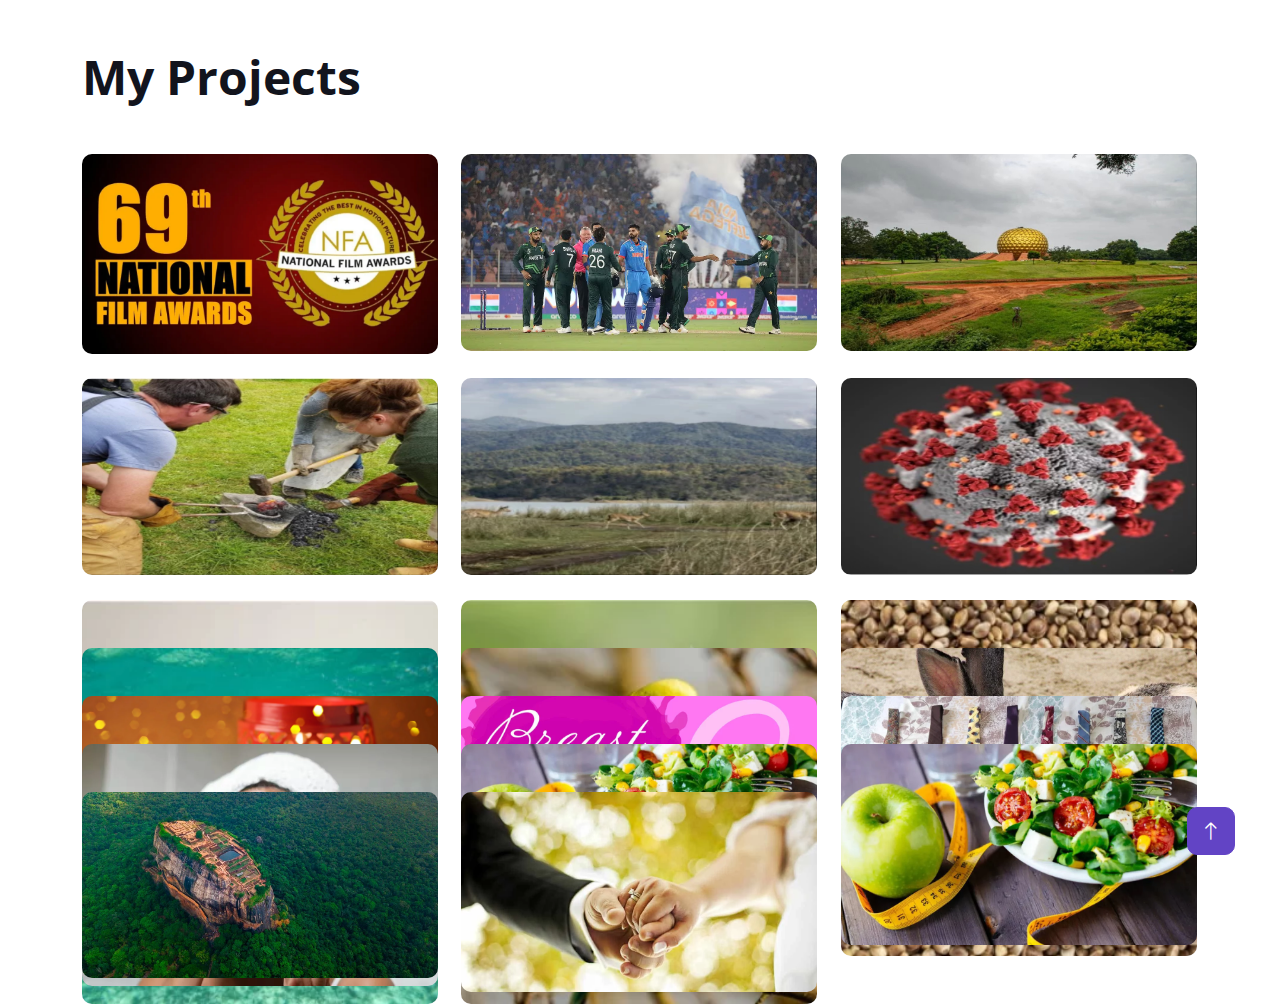
<file: blog.html>
<!DOCTYPE html>
<html lang="en">

<head>
    <meta charset="UTF-8">
    <meta name="viewport" content="width=device-width, initial-scale=1.0">
    <title>Shramana Sarma Roy - Personal Portfolio</title>
    <!-- Favicon -->
    <link href="img/favicon.ico" rel="icon">

    <!-- Google Web Fonts -->
    <link rel="preconnect" href="https://fonts.googleapis.com">
    <link rel="preconnect" href="https://fonts.gstatic.com" crossorigin>
    <link href="https://fonts.googleapis.com/css2?family=Open+Sans:wght@400;500;600;700;800&display=swap"
        rel="stylesheet">

    <!-- Icon Font Stylesheet -->
    <link href="https://cdnjs.cloudflare.com/ajax/libs/font-awesome/5.10.0/css/all.min.css" rel="stylesheet">
    <link href="https://cdn.jsdelivr.net/npm/bootstrap-icons@1.4.1/font/bootstrap-icons.css" rel="stylesheet">

    <!-- Libraries Stylesheet -->
    <link href="lib/animate/animate.min.css" rel="stylesheet">
    <link href="lib/lightbox/css/lightbox.min.css" rel="stylesheet">
    <link href="lib/owlcarousel/assets/owl.carousel.min.css" rel="stylesheet">

    <!-- Customized Bootstrap Stylesheet -->
    <link href="css/bootstrap.min.css" rel="stylesheet">

    <!-- Template Stylesheet -->
    <link href="css/style.css" rel="stylesheet">
</head>

<body>

    <!-- Projects Start -->
    <div class="container-xxl py-10 pt-5 pb-5 mb-5" id="project">
        <div class="container">
            <div class="row g-5 mb-5 align-items-center wow fadeInUp" data-wow-delay="0.1s">
                <div class="col-lg-6">
                    <h1 class="display-5 mb-0">My Projects</h1>
                </div>
            </div>
            <div class="row g-4 portfolio-container wow fadeInUp" data-wow-delay="0.1s">
                <div class="col-lg-4 col-md-6 portfolio-item first">
                    <div class="portfolio-img rounded overflow-hidden">
                        <img class="img-fluid" src="img/blog/1.webp" alt="">
                        <div class="portfolio-btn">
                            <a class="btn btn-lg-square btn-outline-secondary border-2 mx-1" href="img/blog/1.webp"
                                data-lightbox="portfolio"><i class="fa fa-eye"></i></a>
                            <a class="btn btn-lg-square btn-outline-secondary border-2 mx-1"
                                href="https://biziconic.com/69th-national-film-awards-ceremony-2023-important-updates/"><i
                                    class="fa fa-link"></i></a>
                        </div>
                    </div>
                </div>
                <div class="col-lg-4 col-md-6 portfolio-item second">
                    <div class="portfolio-img rounded overflow-hidden">
                        <img class="img-fluid" src="img/blog/2.jpg" alt="">
                        <div class="portfolio-btn">
                            <a class="btn btn-lg-square btn-outline-secondary border-2 mx-1" href="img/blog/2.jpg"
                                data-lightbox="portfolio"><i class="fa fa-eye"></i></a>
                            <a class="btn btn-lg-square btn-outline-secondary border-2 mx-1"
                                href="https://biziconic.com/pakistan-to-file-a-complaint-with-icc-over-inappropriate-conduct-with-the-players/"><i
                                    class="fa fa-link"></i></a>
                        </div>
                    </div>
                </div>
                <div class="col-lg-4 col-md-6 portfolio-item first">
                    <div class="portfolio-img rounded overflow-hidden">
                        <img class="img-fluid" src="img/blog/3.jpg" alt="">
                        <div class="portfolio-btn">
                            <a class="btn btn-lg-square btn-outline-secondary border-2 mx-1" href="img/blog/3.jpg"
                                data-lightbox="portfolio"><i class="fa fa-eye"></i></a>
                            <a class="btn btn-lg-square btn-outline-secondary border-2 mx-1"
                                href="https://erakina.com/place-to-visit/auroville/"><i class="fa fa-link"></i></a>
                        </div>
                    </div>
                </div>
                <div class="col-lg-4 col-md-6 portfolio-item second">
                    <div class="portfolio-img rounded overflow-hidden">
                        <img class="img-fluid" src="img/blog/4.jpg" alt="">
                        <div class="portfolio-btn">
                            <a class="btn btn-lg-square btn-outline-secondary border-2 mx-1" href="img/blog/4.jpg"
                                data-lightbox="portfolio"><i class="fa fa-eye"></i></a>
                            <a class="btn btn-lg-square btn-outline-secondary border-2 mx-1"
                                href="https://erakina.com/facts/experimental-archaeologists-erakina/"><i
                                    class="fa fa-link"></i></a>
                        </div>
                    </div>
                </div>
                <div class="col-lg-4 col-md-6 portfolio-item first">
                    <div class="portfolio-img rounded overflow-hidden">
                        <img class="img-fluid" src="img/blog/5.jpg" alt="">
                        <div class="portfolio-btn">
                            <a class="btn btn-lg-square btn-outline-secondary border-2 mx-1" href="img/blog/5.jpg"
                                data-lightbox="portfolio"><i class="fa fa-eye"></i></a>
                            <a class="btn btn-lg-square btn-outline-secondary border-2 mx-1"
                                href="https://erakina.com/national-parks/jim-corbett-national-park-erakina/"><i
                                    class="fa fa-link"></i></a>
                        </div>
                    </div>
                </div>
                <div class="col-lg-4 col-md-6 portfolio-item second">
                    <div class="portfolio-img rounded overflow-hidden">
                        <img class="img-fluid" src="img/blog/6.jpg" alt="">
                        <div class="portfolio-btn">
                            <a class="btn btn-lg-square btn-outline-secondary border-2 mx-1" href="img/blog/6.jpg"
                                data-lightbox="portfolio"><i class="fa fa-eye"></i></a>
                            <a class="btn btn-lg-square btn-outline-secondary border-2 mx-1"
                                href="https://erakina.com/plants-animal/life-sciences/omicron-bf-7-erakina/"><i
                                    class="fa fa-link"></i></a>
                        </div>
                    </div>
                </div>
                <div class="col-lg-4 col-md-6 portfolio-item second">
                    <div class="portfolio-img rounded overflow-hidden">
                        <img class="img-fluid w-full w-100" src="img/blog/7.webp" alt="">
                        <div class="portfolio-btn">
                            <a class="btn btn-lg-square btn-outline-secondary border-2 mx-1" href="img/blog/7.webp"
                                data-lightbox="portfolio"><i class="fa fa-eye"></i></a>
                            <a class="btn btn-lg-square btn-outline-secondary border-2 mx-1"
                                href="https://erakina.com/animal/cinnamon-feret-erakina/"><i class="fa fa-link"></i></a>
                        </div>
                    </div>
                </div>
                <div class="col-lg-4 col-md-6 portfolio-item second">
                    <div class="portfolio-img rounded overflow-hidden">
                        <img class="img-fluid w-100" src="img/blog/8.webp" alt="">
                        <div class="portfolio-btn">
                            <a class="btn btn-lg-square btn-outline-secondary border-2 mx-1" href="img/blog/8.webp"
                                data-lightbox="portfolio"><i class="fa fa-eye"></i></a>
                            <a class="btn btn-lg-square btn-outline-secondary border-2 mx-1"
                                href="https://erakina.com/birds/cockatiel-erakina/"><i class="fa fa-link"></i></a>
                        </div>
                    </div>
                </div>
                <div class="col-lg-4 col-md-6 portfolio-item second">
                    <div class="portfolio-img rounded overflow-hidden">
                        <img class="img-fluid w-100" src="img/blog/9.webp" alt="">
                        <div class="portfolio-btn">
                            <a class="btn btn-lg-square btn-outline-secondary border-2 mx-1" href="img/blog/9.webp"
                                data-lightbox="portfolio"><i class="fa fa-eye"></i></a>
                            <a class="btn btn-lg-square btn-outline-secondary border-2 mx-1"
                                href="https://erakina.com/seeds/hemp-seeds-erakina-2/"><i class="fa fa-link"></i></a>
                        </div>
                    </div>
                </div>
                <div class="col-lg-4 col-md-6 portfolio-item second">
                    <div class="portfolio-img rounded overflow-hidden">
                        <img class="img-fluid w-100" src="img/blog/10.webp" alt="">
                        <div class="portfolio-btn">
                            <a class="btn btn-lg-square btn-outline-secondary border-2 mx-1" href="img/blog/10.webp"
                                data-lightbox="portfolio"><i class="fa fa-eye"></i></a>
                            <a class="btn btn-lg-square btn-outline-secondary border-2 mx-1"
                                href="https://erakina.com/pet/turtle-as-pet/"><i class="fa fa-link"></i></a>
                        </div>
                    </div>
                </div>
                <div class="col-lg-4 col-md-6 portfolio-item second">
                    <div class="portfolio-img rounded overflow-hidden">
                        <img class="img-fluid w-100" src="img/blog/11.webp" alt="">
                        <div class="portfolio-btn">
                            <a class="btn btn-lg-square btn-outline-secondary border-2 mx-1" href="img/blog/11.webp"
                                data-lightbox="portfolio"><i class="fa fa-eye"></i></a>
                            <a class="btn btn-lg-square btn-outline-secondary border-2 mx-1"
                                href="https://erakina.com/birds/budgerigars-erakina/"><i class="fa fa-link"></i></a>
                        </div>
                    </div>
                </div>
                <div class="col-lg-4 col-md-6 portfolio-item second">
                    <div class="portfolio-img rounded overflow-hidden">
                        <img class="img-fluid w-100" src="img/blog/12.webp" alt="">
                        <div class="portfolio-btn">
                            <a class="btn btn-lg-square btn-outline-secondary border-2 mx-1" href="img/blog/12.webp"
                                data-lightbox="portfolio"><i class="fa fa-eye"></i></a>
                            <a class="btn btn-lg-square btn-outline-secondary border-2 mx-1"
                                href="https://erakina.com/facts/10-animals-with-the-shortest-lifespan-erakina/"><i
                                    class="fa fa-link"></i></a>
                        </div>
                    </div>
                </div>
                <div class="col-lg-4 col-md-6 portfolio-item second">
                    <div class="portfolio-img rounded overflow-hidden">
                        <img class="img-fluid w-100" src="img/blog/13.webp" alt="">
                        <div class="portfolio-btn">
                            <a class="btn btn-lg-square btn-outline-secondary border-2 mx-1" href="img/blog/12.webp"
                                data-lightbox="portfolio"><i class="fa fa-eye"></i></a>
                            <a class="btn btn-lg-square btn-outline-secondary border-2 mx-1"
                                href="https://biziconic.com/festive-season-is-here/"><i class="fa fa-link"></i></a>
                        </div>
                    </div>
                </div>
                <div class="col-lg-4 col-md-6 portfolio-item second">
                    <div class="portfolio-img rounded overflow-hidden">
                        <img class="img-fluid w-100" src="img/blog/14.webp" alt="">
                        <div class="portfolio-btn">
                            <a class="btn btn-lg-square btn-outline-secondary border-2 mx-1" href="img/blog/12.webp"
                                data-lightbox="portfolio"><i class="fa fa-eye"></i></a>
                            <a class="btn btn-lg-square btn-outline-secondary border-2 mx-1"
                                href="https://biziconic.com/breast-cancer-awareness-month-2023/"><i
                                    class="fa fa-link"></i></a>
                        </div>
                    </div>
                </div>
                <div class="col-lg-4 col-md-6 portfolio-item second">
                    <div class="portfolio-img rounded overflow-hidden">
                        <img class="img-fluid w-100" src="img/blog/15.webp" alt="">
                        <div class="portfolio-btn">
                            <a class="btn btn-lg-square btn-outline-secondary border-2 mx-1" href="img/blog/12.webp"
                                data-lightbox="portfolio"><i class="fa fa-eye"></i></a>
                            <a class="btn btn-lg-square btn-outline-secondary border-2 mx-1"
                                href="https://biziconic.com/evolution-of-neckties-from-19th-century-to-today/"><i
                                    class="fa fa-link"></i></a>
                        </div>
                    </div>
                </div>
                <div class="col-lg-4 col-md-6 portfolio-item second">
                    <div class="portfolio-img rounded overflow-hidden">
                        <img class="img-fluid w-100" src="img/blog/16.webp" alt="">
                        <div class="portfolio-btn">
                            <a class="btn btn-lg-square btn-outline-secondary border-2 mx-1" href="img/blog/12.webp"
                                data-lightbox="portfolio"><i class="fa fa-eye"></i></a>
                            <a class="btn btn-lg-square btn-outline-secondary border-2 mx-1"
                                href="https://biziconic.com/skincare-routine-you-should-follow-for-indian-climate/"><i
                                    class="fa fa-link"></i></a>
                        </div>
                    </div>
                </div>
                <div class="col-lg-4 col-md-6 portfolio-item second">
                    <div class="portfolio-img rounded overflow-hidden">
                        <img class="img-fluid w-100" src="img/blog/17.webp" alt="">
                        <div class="portfolio-btn">
                            <a class="btn btn-lg-square btn-outline-secondary border-2 mx-1" href="img/blog/12.webp"
                                data-lightbox="portfolio"><i class="fa fa-eye"></i></a>
                            <a class="btn btn-lg-square btn-outline-secondary border-2 mx-1"
                                href="https://biziconic.com/want-to-start-your-weight-loss-journey-in-2023-have-a-look-at-these-steps/"><i
                                    class="fa fa-link"></i></a>
                        </div>
                    </div>
                </div>
                <div class="col-lg-4 col-md-6 portfolio-item second">
                    <div class="portfolio-img rounded overflow-hidden">
                        <img class="img-fluid w-100" src="img/blog/17.webp" alt="">
                        <div class="portfolio-btn">
                            <a class="btn btn-lg-square btn-outline-secondary border-2 mx-1" href="img/blog/12.webp"
                                data-lightbox="portfolio"><i class="fa fa-eye"></i></a>
                            <a class="btn btn-lg-square btn-outline-secondary border-2 mx-1"
                                href="https://biziconic.com/want-to-start-your-weight-loss-journey-in-2023-have-a-look-at-these-steps/"><i
                                    class="fa fa-link"></i></a>
                        </div>
                    </div>
                </div>
                <div class="col-lg-4 col-md-6 portfolio-item second">
                    <div class="portfolio-img rounded overflow-hidden">
                        <img class="img-fluid w-100" src="img/blog/18.webp" alt="">
                        <div class="portfolio-btn">
                            <a class="btn btn-lg-square btn-outline-secondary border-2 mx-1" href="img/blog/12.webp"
                                data-lightbox="portfolio"><i class="fa fa-eye"></i></a>
                            <a class="btn btn-lg-square btn-outline-secondary border-2 mx-1"
                                href="https://biziconic.com/sri-lanka-to-issue-free-visas-to-indians-underrated-places-that-you-should-explore-in-2023/"><i
                                    class="fa fa-link"></i></a>
                        </div>
                    </div>
                </div>
                <div class="col-lg-4 col-md-6 portfolio-item second">
                    <div class="portfolio-img rounded overflow-hidden">
                        <img class="img-fluid w-100" src="img/blog/19.webp" alt="">
                        <div class="portfolio-btn">
                            <a class="btn btn-lg-square btn-outline-secondary border-2 mx-1" href="img/blog/12.webp"
                                data-lightbox="portfolio"><i class="fa fa-eye"></i></a>
                            <a class="btn btn-lg-square btn-outline-secondary border-2 mx-1"
                                href="https://biziconic.com/8-secrets-that-matter-most-in-a-happy-marriage/"><i
                                    class="fa fa-link"></i></a>
                        </div>
                    </div>
                </div>
            </div>
        </div>
    </div>
    <!-- Projects End -->



    <!-- Back to Top -->
    <a href="#" class="btn btn-lg btn-primary btn-lg-square back-to-top"><i class="bi bi-arrow-up"></i></a>
    <!-- JavaScript Libraries -->
    <script src="https://code.jquery.com/jquery-3.4.1.min.js"></script>
    <script src="https://cdn.jsdelivr.net/npm/bootstrap@5.0.0/dist/js/bootstrap.bundle.min.js"></script>
    <script src="lib/wow/wow.min.js"></script>
    <script src="lib/easing/easing.min.js"></script>
    <script src="lib/waypoints/waypoints.min.js"></script>
    <script src="lib/typed/typed.min.js"></script>
    <script src="lib/counterup/counterup.min.js"></script>
    <script src="lib/owlcarousel/owl.carousel.min.js"></script>
    <script src="lib/isotope/isotope.pkgd.min.js"></script>
    <script src="lib/lightbox/js/lightbox.min.js"></script>

    <!-- Template Javascript -->
    <script src="js/main.js"></script>
</body>

</html>
</file>
<file: css/style.css>
/********** Template CSS **********/
:root {
    --primary: #6244C5;
    --secondary: #FFC448;
    --light: #FAFAFB;
    --dark: #12141D;
}

.back-to-top {
    position: fixed;
    display: none;
    right: 45px;
    bottom: 45px;
    z-index: 99;
}

.my-6 {
    margin-top: 6rem;
    margin-bottom: 6rem;
}

.py-6 {
    padding-top: 6rem;
    padding-bottom: 6rem;
}


/*** Button ***/
.btn {
    font-weight: 500;
    transition: .5s;
}

.btn.btn-primary,
.btn.btn-secondary {
    color: #FFFFFF;
}

.btn-square {
    width: 38px;
    height: 38px;
}

.btn-sm-square {
    width: 32px;
    height: 32px;
}

.btn-lg-square {
    width: 48px;
    height: 48px;
}

.btn-square,
.btn-sm-square,
.btn-lg-square {
    padding: 0;
    display: flex;
    align-items: center;
    justify-content: center;
    font-weight: normal;
}


/*** Navbar ***/
.navbar.fixed-top {
    display: none;
    transition: .5s;
}

.navbar .navbar-nav .nav-link {
    padding: 20px 15px;
    color: var(--dark);
    font-size: 18px;
    font-weight: 600;
    outline: none;
}

.navbar .navbar-nav .nav-link:hover,
.navbar .navbar-nav .nav-link.active {
    color: var(--primary);
}

@media (max-width: 991.98px) {
    .navbar .navbar-nav .nav-link  {
        padding: 10px 0;
    }
}


/*** Header ***/
#home {
    margin-bottom: 6rem;
    background: url(../img/bg-header.png) left top no-repeat;
}

.typed-cursor {
    font-size: 30px;
    color: var(--dark);
}

.btn-play {
    position: relative;
    display: block;
    box-sizing: content-box;
    width: 16px;
    height: 26px;
    border-radius: 100%;
    border: none;
    outline: none !important;
    padding: 18px 20px 20px 28px;
    background: var(--primary);
}

.btn-play:before {
    content: "";
    position: absolute;
    z-index: 0;
    left: 50%;
    top: 50%;
    transform: translateX(-50%) translateY(-50%);
    display: block;
    width: 60px;
    height: 60px;
    background: var(--primary);
    border-radius: 100%;
    animation: pulse-border 1500ms ease-out infinite;
}

.btn-play:after {
    content: "";
    position: absolute;
    z-index: 1;
    left: 50%;
    top: 50%;
    transform: translateX(-50%) translateY(-50%);
    display: block;
    width: 60px;
    height: 60px;
    background: #FFFFFF;
    border-radius: 100%;
    transition: all 200ms;
}

.btn-play span {
    display: block;
    position: relative;
    z-index: 3;
    width: 0;
    height: 0;
    left: -1px;
    border-left: 16px solid var(--primary);
    border-top: 11px solid transparent;
    border-bottom: 11px solid transparent;
}

@keyframes pulse-border {
    0% {
        transform: translateX(-50%) translateY(-50%) translateZ(0) scale(1);
        opacity: 1;
    }

    100% {
        transform: translateX(-50%) translateY(-50%) translateZ(0) scale(2);
        opacity: 0;
    }
}

.modal-video .modal-dialog {
    position: relative;
    max-width: 800px;
    margin: 60px auto 0 auto;
}

.modal-video .modal-body {
    position: relative;
    padding: 0px;
}

.modal-video .close {
    position: absolute;
    width: 30px;
    height: 30px;
    right: 0px;
    top: -30px;
    z-index: 999;
    font-size: 30px;
    font-weight: normal;
    color: #FFFFFF;
    background: #000000;
    opacity: 1;
}


/*** About ***/
#about .years .display-1 {
    font-size: 10rem;
    line-height: 9rem;
}

#about .years h5 {
    letter-spacing: 30px;
    margin-right: -30px;
}


/*** Skills ***/
#skill .progress {
    height: 5px;
    border-radius: 5px;
}

#skill .progress .progress-bar {
    width: 0px;
    border-radius: 5px;
    transition: 3s;
}

#skill .nav-pills .nav-link {
    color: var(--dark);
}

#skill .nav-pills .nav-link.active {
    color: #FFFFFF;
}

#skill .tab-content hr {
    width: 30px;
}


/*** Service ***/
.service-item .bg-icon {
    width: 100px;
    height: 100px;
    display: flex;
    align-items: center;
    justify-content: center;
    background: url(../img/bg-icon.png) center center no-repeat;
    background-size: cover;
}


/*** Project Portfolio ***/
#portfolio-flters li {
    display: inline-block;
    font-weight: 500;
    color: var(--dark);
    cursor: pointer;
    transition: .5s;
    border-bottom: 2px solid transparent;
}

#portfolio-flters li:hover,
#portfolio-flters li.active {
    color: var(--primary);
    border-color: var(--primary);
}

.portfolio-img {
    position: relative;
}

.portfolio-btn {
    position: absolute;
    width: 100%;
    height: 100%;
    top: 0;
    left: 0;
    background: rgba(98, 68, 197, .9);
    display: flex;
    align-items: flex-end;
    justify-content: flex-start;
    padding: 30px;
    padding-bottom: 100px !important;
    opacity: 0;
    transition: .5s;
}

.portfolio-item:hover .portfolio-btn {
    opacity: 1;
    padding-bottom: 30px !important;
}


/*** Team ***/
.team-item img {
    transition: .5s;
}

.team-item:hover img {
    opacity: .7;
}

.team-item .team-text {
    position: absolute;
    left: 0;
    right: 60px;
    bottom: 30px;
    display: flex;
    align-items: center;
    justify-content: space-between;
    opacity: 0;
    transition: .5s;
}

.team-item:hover .team-text {
    right: 30px;
    opacity: 1;
}

.team-item .team-text div {
    transition: .5s;
}

.team-item:hover .team-text div {
    margin-left: 30px;
}


/*** Testimonial ***/
.testimonial-left,
.testimonial-right {
    position: relative;
}

.testimonial-left img,
.testimonial-right img {
    position: absolute;
    padding: 5px;
    border: 1px solid var(--secondary);
    border-radius: 70px;
}

.testimonial-left img:nth-child(1),
.testimonial-right img:nth-child(3) {
    width: 70px;
    height: 70px;
    top: 10%;
    left: 50%;
    transform: translateX(-50%);
}

.testimonial-left img:nth-child(2),
.testimonial-right img:nth-child(2) {
    width: 60px;
    height: 60px;
    top: 50%;
    left: 10%;
    transform: translateY(-50%);
}

.testimonial-left img:nth-child(3),
.testimonial-right img:nth-child(1) {
    width: 50px;
    height: 50px;
    bottom: 10%;
    right: 10%;
}

.testimonial-carousel .owl-item img {
    width: 120px;
    height: 120px;
}

.testimonial-carousel .testimonial-icon {
    position: absolute;
    width: 40px;
    height: 40px;
    left: 50%;
    bottom: -15px;
    transform: translateX(-50%);
    display: flex;
    align-items: center;
    justify-content: center;
    background: #FFFFFF;
    border: 1px solid var(--secondary);
    border-radius: 60px;
}

.testimonial-carousel .owl-dots {
    height: 40px;
    margin-top: 25px;
    display: flex;
    align-items: center;
    justify-content: center;
}

.testimonial-carousel .owl-dot {
    position: relative;
    display: inline-block;
    margin: 0 5px;
    width: 30px;
    height: 30px;
    background: #FFFFFF;
    border: 2px solid var(--secondary);
    border-radius: 30px;
    transition: .5s;
}

.testimonial-carousel .owl-dot::after {
    position: absolute;
    content: "";
    width: 16px;
    height: 16px;
    top: 5px;
    left: 5px;
    border-radius: 16px;
    background: var(--secondary);
    transition: .5s;
}

.testimonial-carousel .owl-dot.active::after {
    background: var(--primary);
}
</file>
